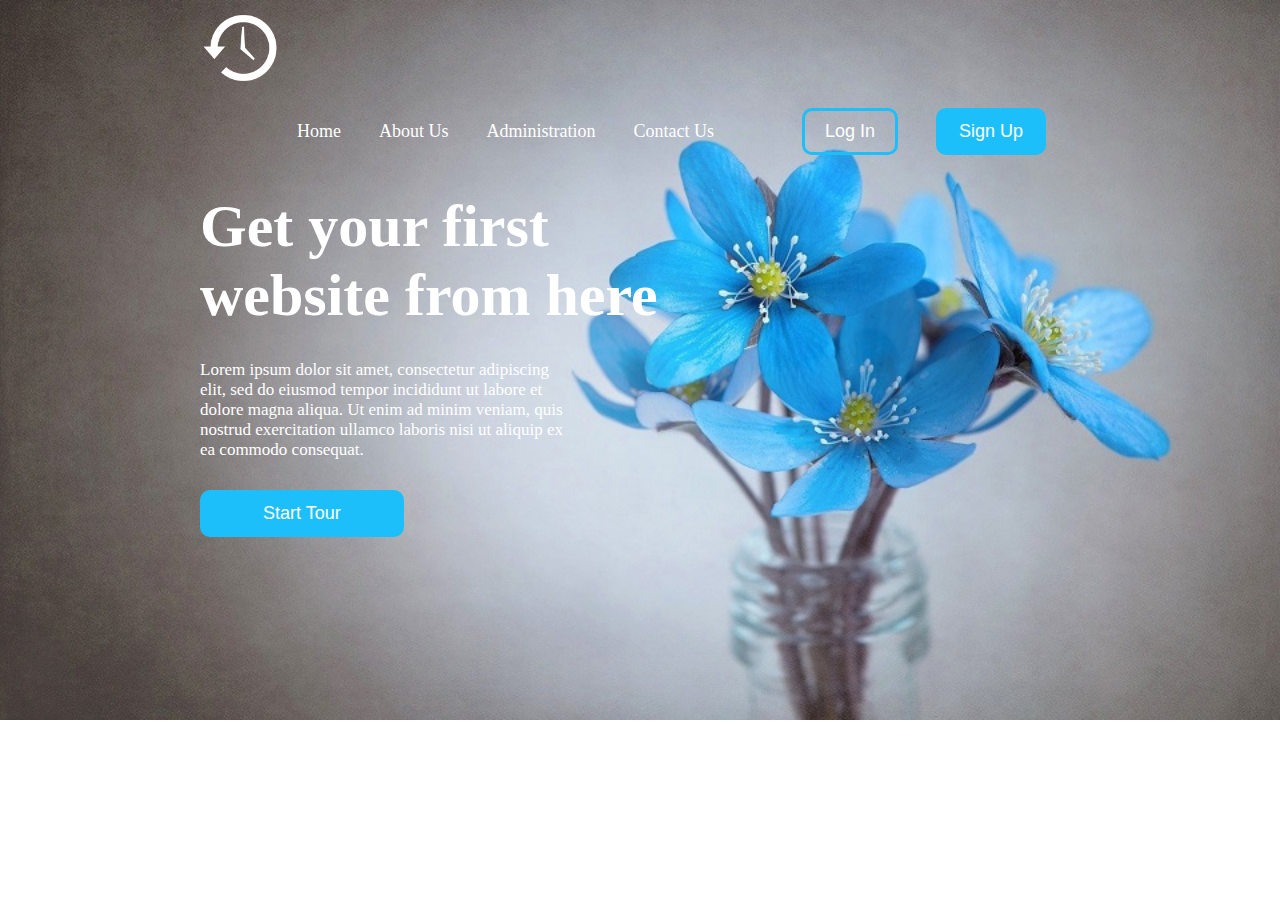
<file: index.html>
<!DOCTYPE html>
<html lang="en">

<!--head element-->

<head>
	<meta charset="utf-8">
	<meta name="viewport" content="width=device-width, initial-scale=1.0">
	<title>Home page</title>
	<link rel="stylesheet" type="text/css" href="css/style.css">
</head>
<body style="background-image: url(image/flower.jpg);background-repeat: no-repeat;background-size: 100%;">

	<!--main element-->

    <main>

    	<!--header element-->

	<header>

		<!--nav element-->
		
		<nav>
			<img src="image/logo.png" alt="logo" style="width: 80px;">
			<ul style="float: right; display: inline; ">
				<li><a href="index.html">Home</a></li>
				<li><a href="about_us.html" target="blank">About Us</a></li>
				<li><a href="index.html">Administration</a></li>
				<li><a href="index.html">Contact Us</a></li>
				<li >
					<a href="log_in.html" target="blank">
					<button class="button1" style="margin-left: 50px;">Log In</button>
				</a>
				</li>
				<li>
					<a href="sign_up.html" target="blank">
					<button class="button2">Sign Up</button>
				</a>
				</li>
				
			</ul>
		</nav>
	</header>
</main>

<!--section element-->

	<section>
		<h1 style="margin-bottom: 30px;">Get your first<br>
		website from here</h1>

		<p style="font-size: 17px; margin-bottom: 30px;">Lorem ipsum dolor sit amet, consectetur adipiscing <br>elit, sed do eiusmod tempor incididunt ut labore et<br> dolore magna aliqua. Ut enim ad minim veniam, quis<br>nostrud exercitation ullamco laboris nisi ut aliquip ex<br> ea commodo consequat.</p>

		<button class="button3">Start Tour</button>

	</section>

</body>
</html>
</file>
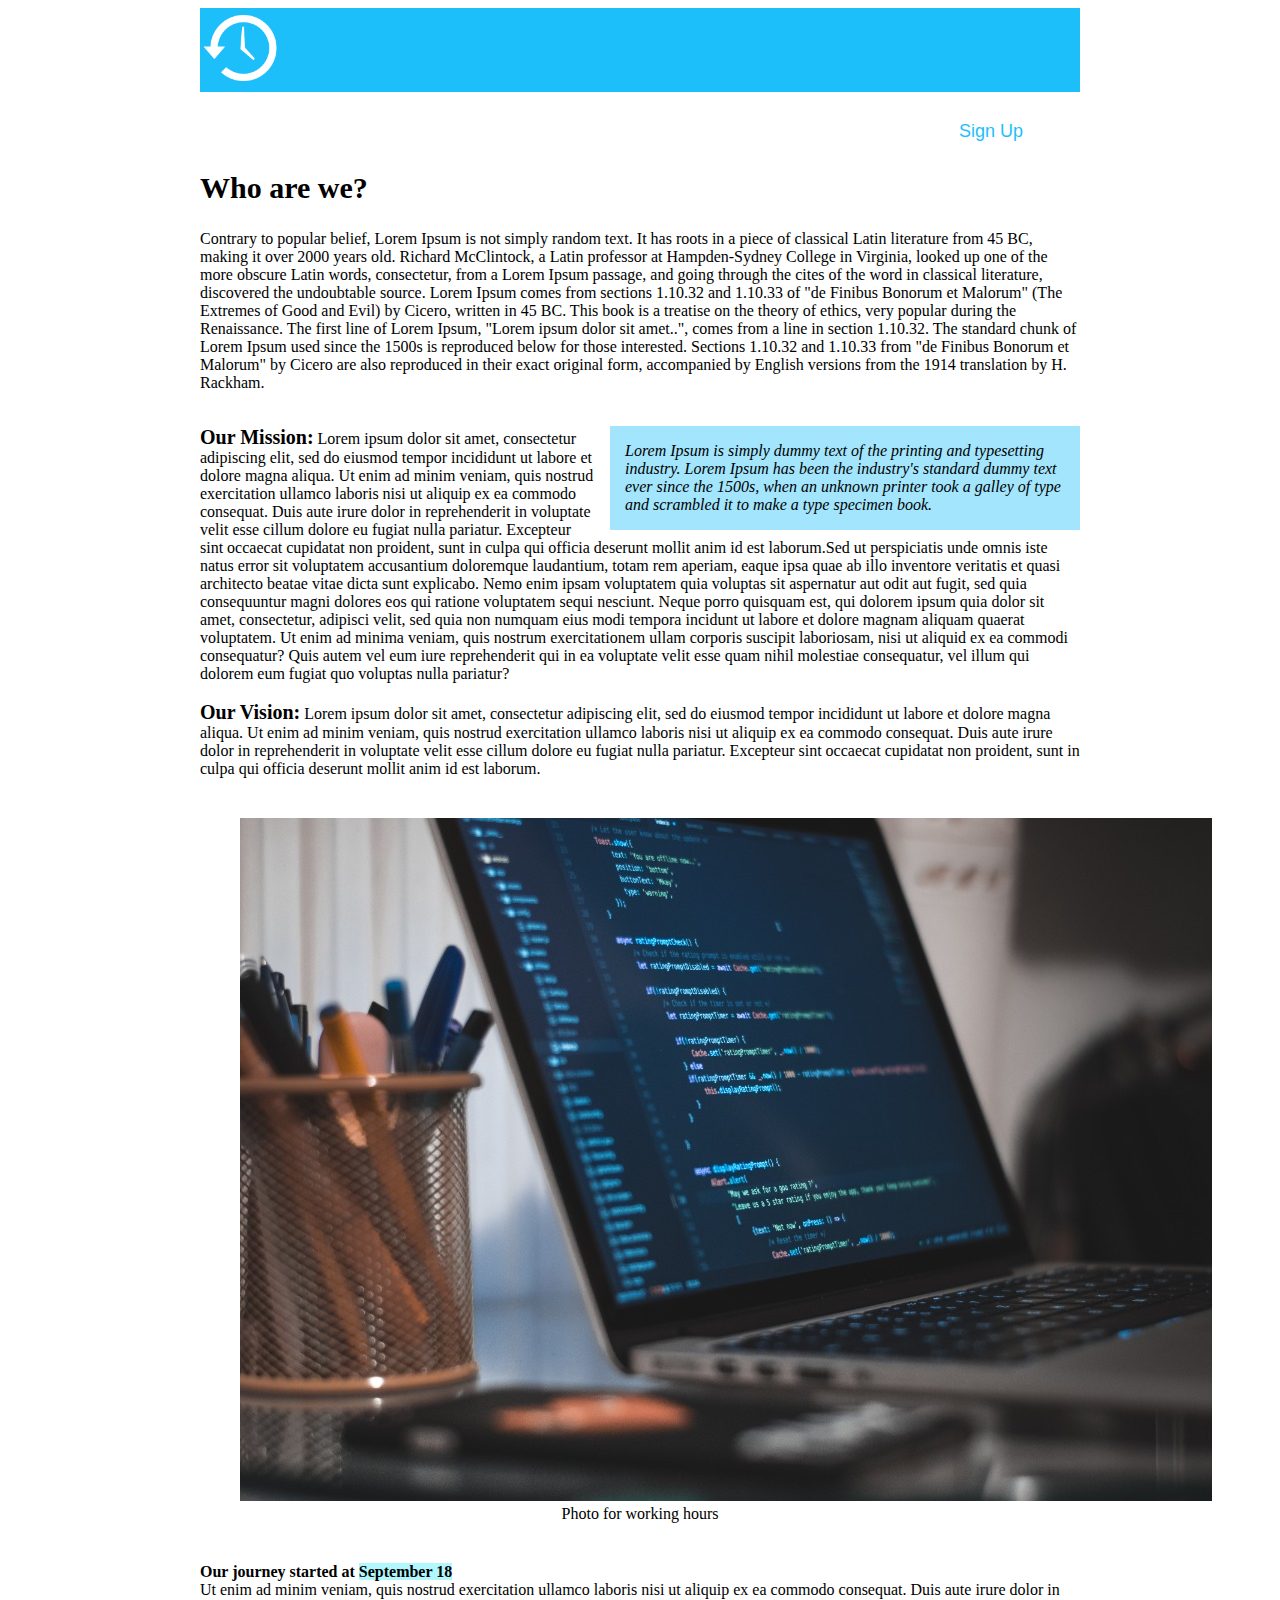
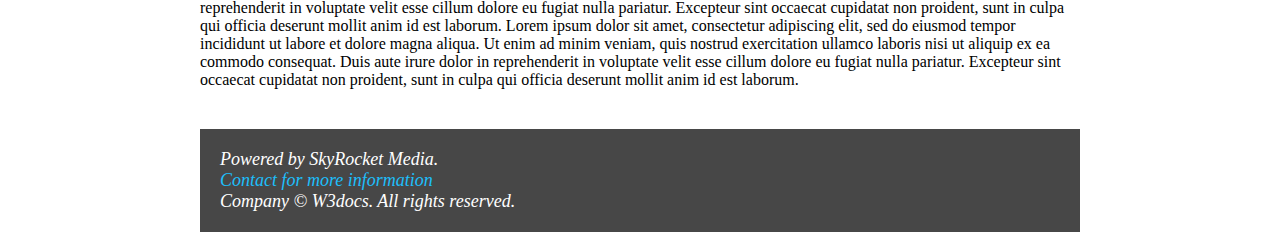
<file: about_us.html>
<!DOCTYPE html>
<html lang="en">
<head>
	<meta charset="utf-8">
	<meta name="viewport" content="width=device-width, initial-scale=1.0">
	<title>About Us</title>
	<link rel="stylesheet" type="text/css" href="css/style.css">
</head>

<body>

	<main>

    	<!--header element-->

	<header class="box">

		<!--nav element-->
		
		<nav>
			<img src="image/logo.png" alt="logo" style="width: 80px;">
			<ul style="float: right; display: inline; ">

				<li><a href="index.html" target="blank">Home</a></li>
				<li><a href="about_us.html">About Us</a></li>
				<li><a href="index.html">Administration</a></li>
				<li><a href="index.html">Contact Us</a></li>
				<li >
					<a href="log_in.html" target="blank">
					<button class="button4" style="margin-left: 50px;">Log In</button>
				</a>
				</li>
				<li>
					<a href="sign_up.html" target="blank">
					<button class="button5">Sign Up</button>
				</a>
				</li>
				
			</ul>
		</nav>
	</header>
</main>


	<!--article element-->

    <article style="margin-top: 40px; margin-bottom: 40px">

    	<h2 style="font-size: 30px;">Who are we?</h2>

    	<p>Contrary to popular belief, Lorem Ipsum is not simply random text. It has roots in a piece of classical Latin literature from 45 BC, making it over 2000 years old. Richard McClintock, a Latin professor at Hampden-Sydney College in Virginia, looked up one of the more obscure Latin words, consectetur, from a Lorem Ipsum passage, and going through the cites of the word in classical literature, discovered the undoubtable source. Lorem Ipsum comes from sections 1.10.32 and 1.10.33 of "de Finibus Bonorum et Malorum" (The Extremes of Good and Evil) by Cicero, written in 45 BC. This book is a treatise on the theory of ethics, very popular during the Renaissance. The first line of Lorem Ipsum, "Lorem ipsum dolor sit amet..", comes from a line in section 1.10.32.

        The standard chunk of Lorem Ipsum used since the 1500s is reproduced below for those interested. Sections 1.10.32 and 1.10.33 from "de Finibus Bonorum et Malorum" by Cicero are also reproduced in their exact original form, accompanied by English versions from the 1914 translation by H. Rackham.<br><br>

        <!--aside element-->

        <aside>
		<p>
			Lorem Ipsum is simply dummy text of the printing and typesetting industry. Lorem Ipsum has been the industry's standard dummy text ever since the 1500s, when an unknown printer took a galley of type and scrambled it to make a type specimen book.
		</p>
	    </aside>

        <!--strong element-->

        <strong style="font-size: 20px;">Our Mission:</strong>

        Lorem ipsum dolor sit amet, consectetur adipiscing elit, sed do eiusmod tempor incididunt ut labore et dolore magna aliqua. Ut enim ad minim veniam, quis nostrud exercitation ullamco laboris nisi ut aliquip ex ea commodo consequat. Duis aute irure dolor in reprehenderit in voluptate velit esse cillum dolore eu fugiat nulla pariatur. Excepteur sint occaecat cupidatat non proident, sunt in culpa qui officia deserunt mollit anim id est laborum.Sed ut perspiciatis unde omnis iste natus error sit voluptatem accusantium doloremque laudantium, totam rem aperiam, eaque ipsa quae ab illo inventore veritatis et quasi architecto beatae vitae dicta sunt explicabo. Nemo enim ipsam voluptatem quia voluptas sit aspernatur aut odit aut fugit, sed quia consequuntur magni dolores eos qui ratione voluptatem sequi nesciunt. Neque porro quisquam est, qui dolorem ipsum quia dolor sit amet, consectetur, adipisci velit, sed quia non numquam eius modi tempora incidunt ut labore et dolore magnam aliquam quaerat voluptatem. Ut enim ad minima veniam, quis nostrum exercitationem ullam corporis suscipit laboriosam, nisi ut aliquid ex ea commodi consequatur? Quis autem vel eum iure reprehenderit qui in ea voluptate velit esse quam nihil molestiae consequatur, vel illum qui dolorem eum fugiat quo voluptas nulla pariatur?<br><br>

        <strong style="font-size: 20px;">Our Vision:</strong> 

        Lorem ipsum dolor sit amet, consectetur adipiscing elit, sed do eiusmod tempor incididunt ut labore et dolore magna aliqua. Ut enim ad minim veniam, quis nostrud exercitation ullamco laboris nisi ut aliquip ex ea commodo consequat. Duis aute irure dolor in reprehenderit in voluptate velit esse cillum dolore eu fugiat nulla pariatur. Excepteur sint occaecat cupidatat non proident, sunt in culpa qui officia deserunt mollit anim id est laborum.

    </p>

    </article>

    	<figure style="margin-bottom: 40px;">
    	    <img src="image/computer.jpg" alt="office">
    	    <figcaption style="text-align: center;">Photo for working hours</figcaption>
        </figure>

    <p style="margin-bottom: 40px;">

    	<strong>
    		Our journey started at

    	<!--time element-->

    <time datetime="2005-09-18 18:00">

    	<!--mark element-->

    	<mark style="background-color:#1debfb59"> 
    	September 18
        </mark>

    </time>
    </strong><br>
    	Ut enim ad minim veniam, quis nostrud exercitation ullamco laboris nisi ut aliquip ex ea commodo consequat. Duis aute irure dolor in reprehenderit in voluptate velit esse cillum dolore eu fugiat nulla pariatur. Excepteur sint occaecat cupidatat non proident, sunt in culpa qui officia deserunt mollit anim id est laborum. Lorem ipsum dolor sit amet, consectetur adipiscing elit, sed do eiusmod tempor incididunt ut labore et dolore magna aliqua. Ut enim ad minim veniam, quis nostrud exercitation ullamco laboris nisi ut aliquip ex ea commodo consequat. Duis aute irure dolor in reprehenderit in voluptate velit esse cillum dolore eu fugiat nulla pariatur. Excepteur sint occaecat cupidatat non proident, sunt in culpa qui officia deserunt mollit anim id est laborum.
    </p>

    <!--footer element-->

    <footer>

    	<!--address element-->

    	<address>
    		Powered by SkyRocket Media.<br>
    		<a href="https://www.behance.net/rifattasneem" style="color: #1dbffb">
    		Contact for more information
    	    </a><br>
    		Company © W3docs. All rights reserved.
    	</address>
    </footer>

</body>
</html>
</file>
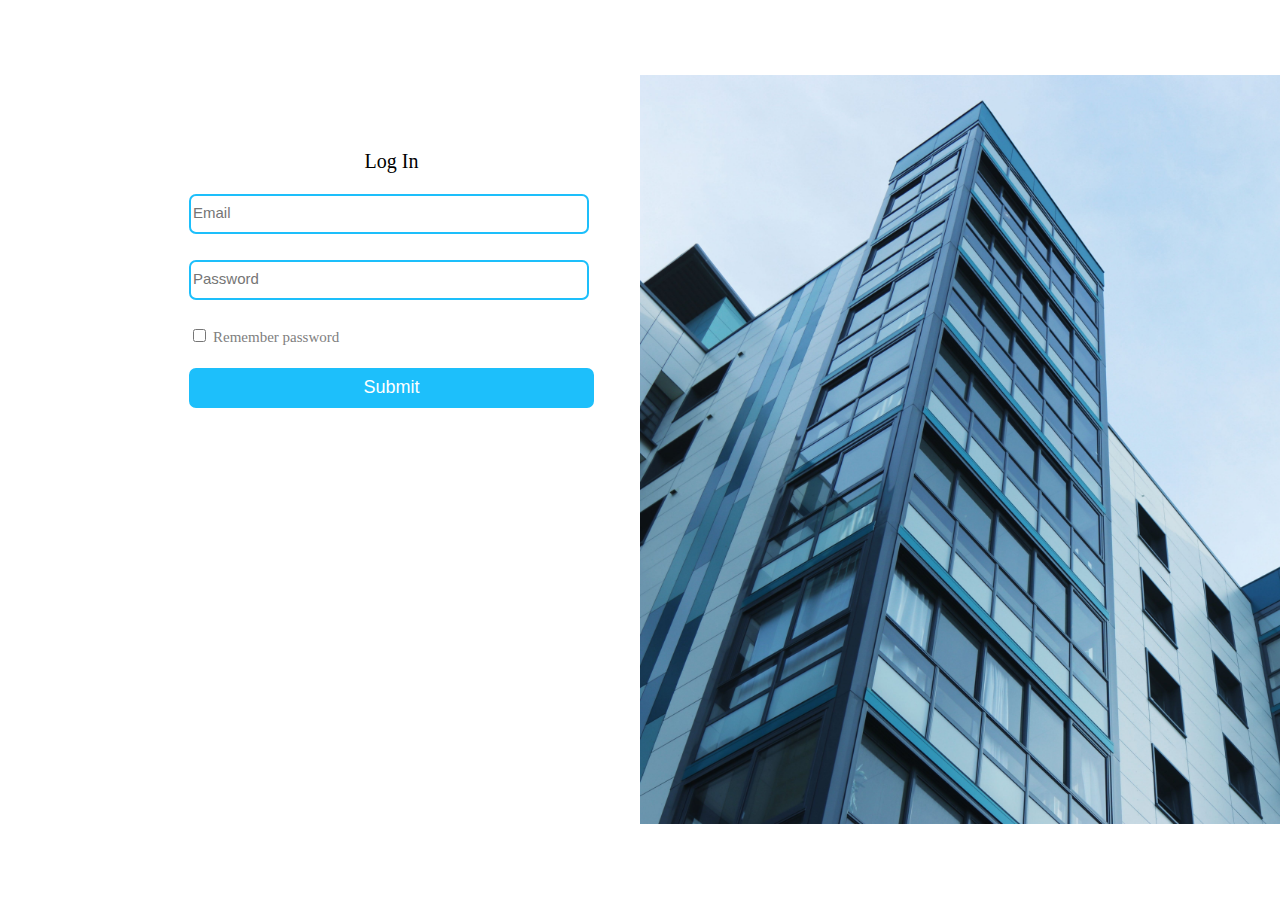
<file: log_in.html>
<head>
	<meta charset="utf-8">
	<meta name="viewport" content="width=device-width, initial-scale=1.0">
	<title>Log In</title>
	<link rel="stylesheet" type="text/css" href="css/style.css">
	<style type="text/css">
		body{
			background-image: url(image/building.jpg); 
			background-repeat: no-repeat; 
			background-position: right;
			background-size: 50%;
			margin-left: 175px;
		}
	</style>
</head>

<body>


	<form>


	<fieldset style="width: 400px; border: none; margin-top: 150px;">
		<legend style="text-align: center; margin-bottom: 15px;font-size: 20px;">Log In</legend>
    
        <input style="width: 400px; height: 40px" type="email" id="email" name="email" placeholder="Email"><br><br>
        
        <input style="width: 400px; height: 40px" type="password" id="password" name="password" placeholder="Password"><br><br>

        <input type="checkbox" id="checkbox" name="checkbox">
        <label for="checkbox" style="font-size: 15px;">Remember password</label><br><br>

		<input type="Submit" value="Submit">

</fieldset>

	</form>

</body>
</html>
</file>
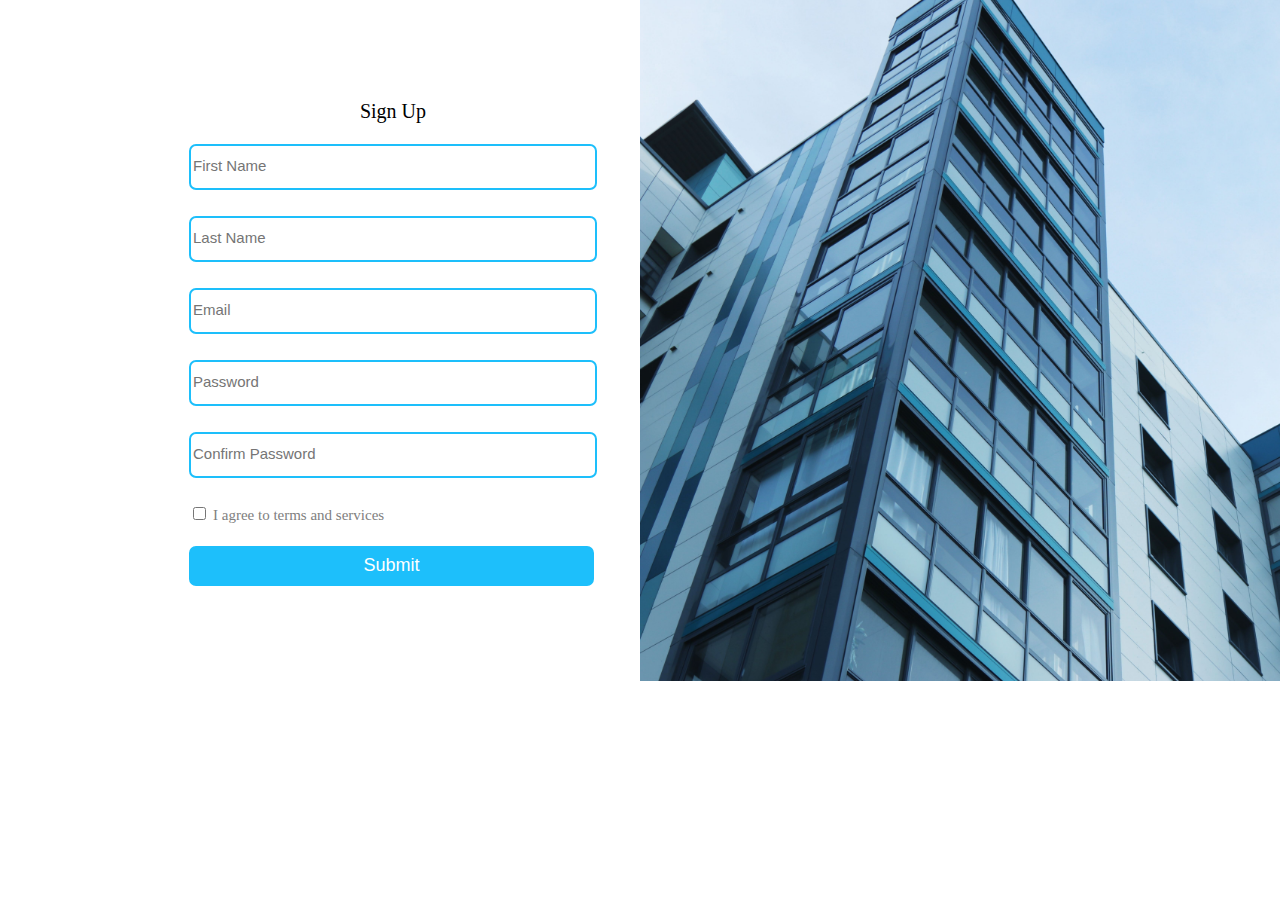
<file: sign_up.html>
<!DOCTYPE html>
<html lang="en">
<head>
	<meta charset="utf-8">
	<meta name="viewport" content="width=device-width, initial-scale=1.0">
	<title>Sign Up</title>
	<link rel="stylesheet" type="text/css" href="css/style.css">
	<style type="text/css">
		body{
			background-image: url(image/building.jpg); 
			background-repeat: no-repeat; 
			background-position: right;
			background-size: 50%;
			margin-left: 175px;
		}
	</style>
</head>

<body>


	<form>


	<fieldset style="width: 400px; border: none; margin-top: 100px;">
		<legend style="text-align: center; margin-bottom: 15px;font-size: 20px;">Sign Up</legend>
    
        <input style="width: 400px; height: 40px" type="text" id="fname" name="fname" placeholder="First Name"><br><br>
        
        <input style="width: 400px; height: 40px" type="text" id="lname" name="lname" placeholder="Last Name"><br><br>
        
        <input style="width: 400px; height: 40px" type="email" id="email" name="email" placeholder="Email"><br><br>
        
        <input style="width: 400px; height: 40px" type="password" id="password" name="password" placeholder="Password"><br><br>

        <input style="width: 400px; height: 40px" type="password" id="password" name="password" placeholder="Confirm Password"><br><br>

        <input type="checkbox" id="checkbox" name="checkbox">
        <label for="checkbox" style="font-size: 15px;">I agree to terms and services</label><br><br>

		<input type="Submit" value="Submit">

</fieldset>

	</form>

</body>
</html>
</file>
<file: css/style.css>
body{
	font-family: "lato";
	margin-left: 200px;
	margin-right: 200px;

}

li,a{
	color: white;
	text-decoration: none;
	display: inline-block;
	margin-right: 17px;
	font-size: 18px;
}
a:hover{
	text-decoration: underline;
}

button{
	border: none;
	border-radius: 10px;
	color: white;
	font-size: 18px;
	padding: 10px 20px ;
    cursor: pointer;
}
.button1{
	background-color: transparent;
	border: #1dbffb solid;
}
.button1:hover{
	background-color:#1dbffb;
}
.button2{
	background-color: #1dbffb;
	border: #1dbffb solid;
}
.button2:hover{
	background-color: transparent;
	border: #1dbffb solid;
}

section{
	color: white;
	font-size: 30px;
	margin-top: 100px;
}
.button3{
	background-color:#1dbffb;
	border: #1dbffb solid;
	padding: 10px 60px;
}
.button3:hover{
	background-color: transparent;
	border: #1dbffb solid;
}

.button4{
	color: white;
	background-color:transparent;
	border: white solid;
}
.button4:hover{
	color: #1dbffb;
	background-color: white;
	border: white solid;
}
.button5{
	color: #1dbffb;
	background-color: white;
	border: white solid;
}
.button5:hover{
	color: white;
	background-color: transparent;
	border: white solid;
}

aside{
	  width: 50%;
      padding-left: 15px;
      padding-right: 15px;
      margin-left: 15px;
      float: right;
      font-style: italic;
      background-color: #1dbffb69;
}

.fig{
	width: 20%;
    padding-left: 5px;
    padding-right: 5px;
    margin-left: 5px;
    margin-right: 5px;
    float: left;
}

.box{
	background-color: #1dbffb;
	min-height: 10px;
}

footer{
	background-color: #222222d4;
	min-height: 10px;
	padding: 20px;
	color: white;
	font-size: 18px;
}

input {
	border: #1dbffb solid 2px;
	border-radius: 7px;
	margin-bottom: 8px;
}
input[type=submit]{
	width: 405px; 
	height: 40px; 
	font-size: 18px; 
	background-color: #1dbffb; color: white;
}
label{
	color: grey;
	font-size: 18px;
}
::placeholder{
	font-size: 15px;
}
</file>
